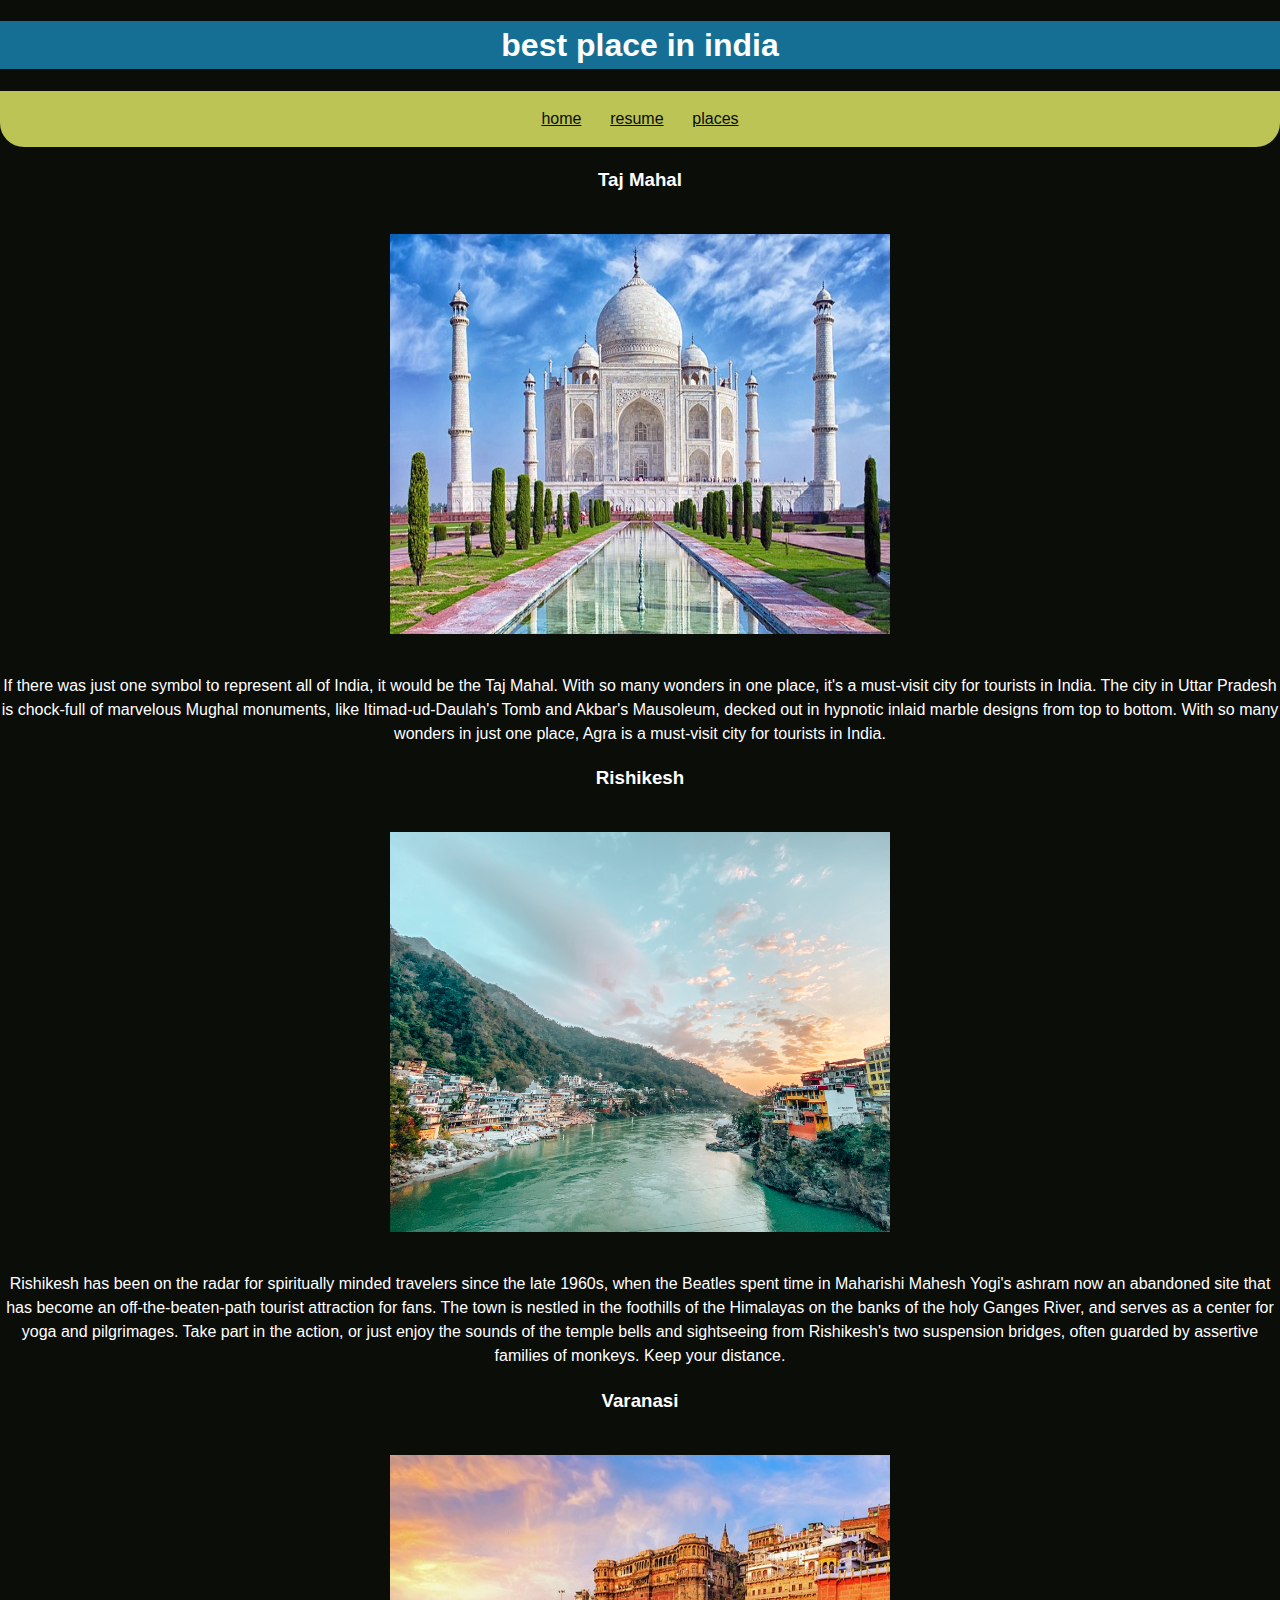
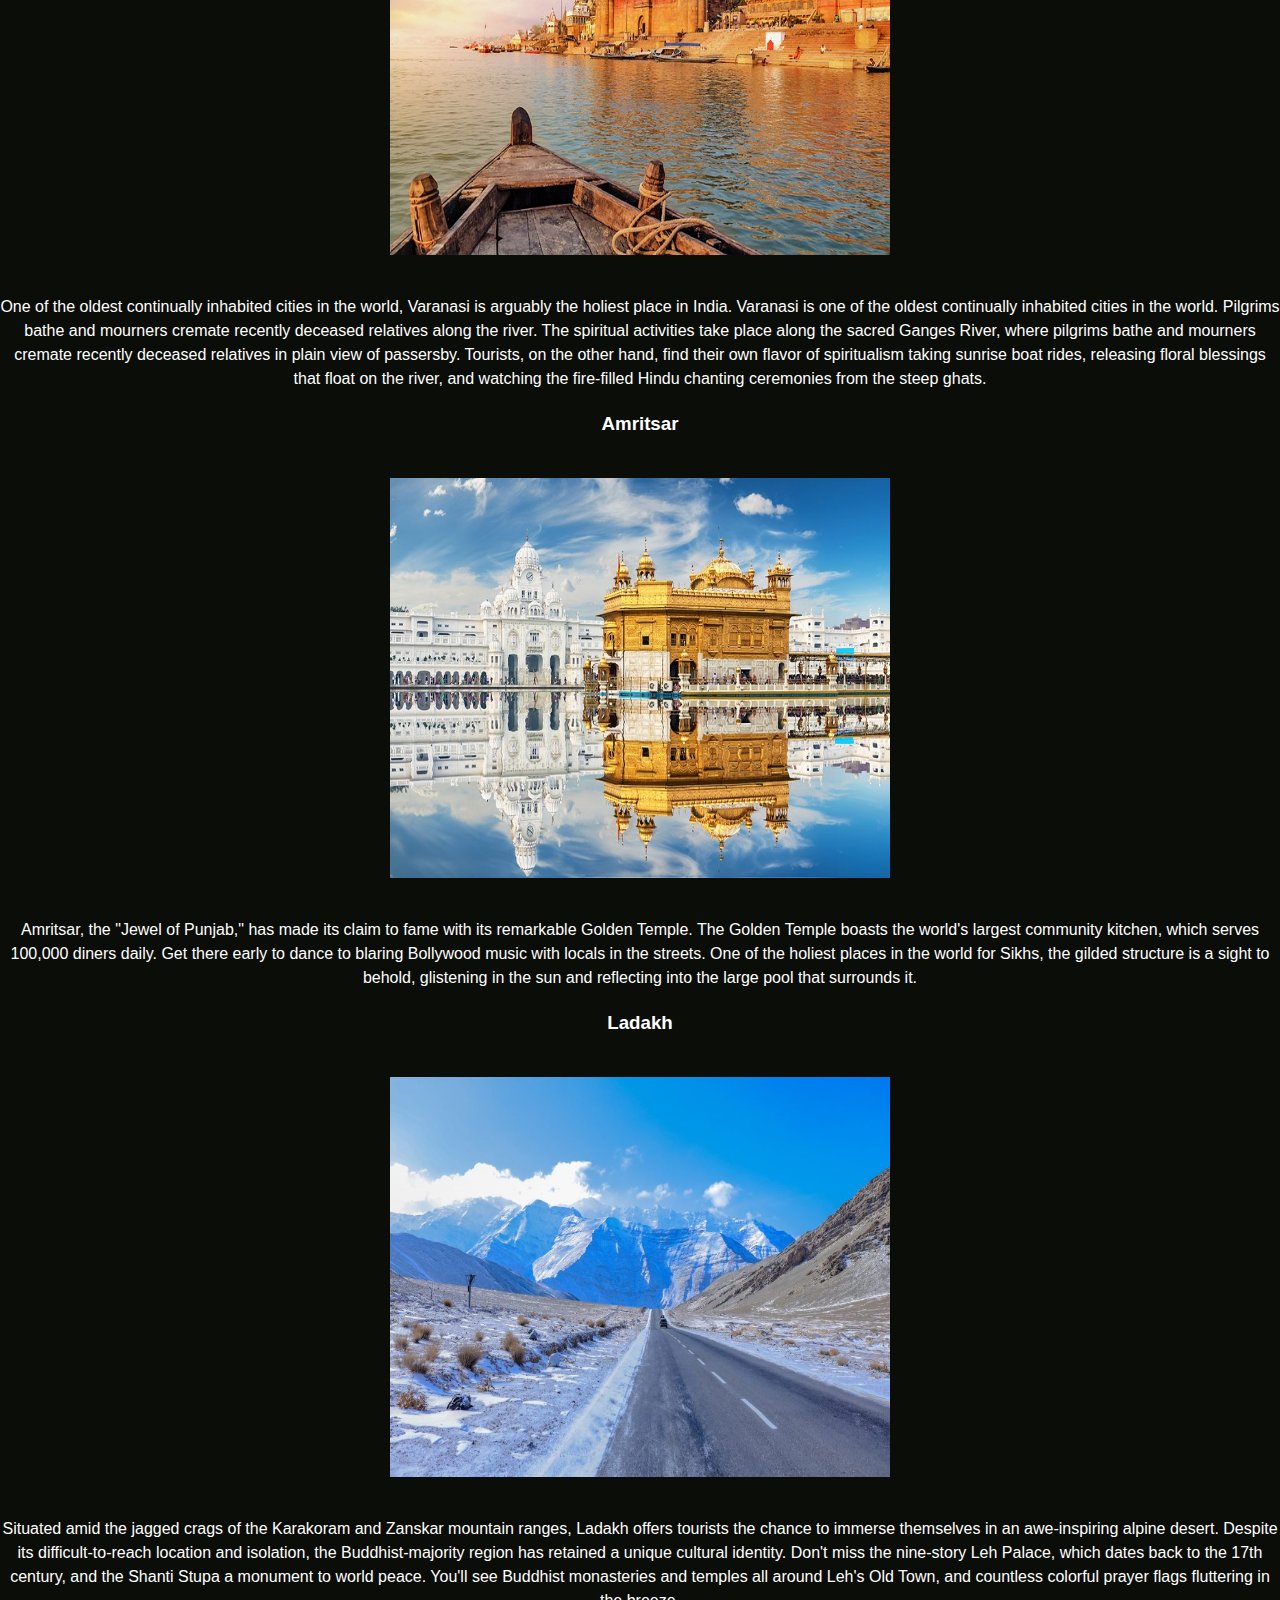
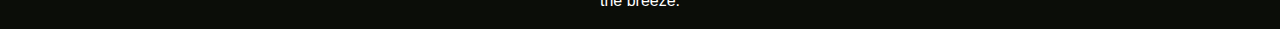
<file: place.html>
<!DOCTYPE html>
<html lang="en" class="best_place">
  <link rel="stylesheet" href="./css/style.css">
  <link rel="stylesheet" href="./css/Normalize.css">
  <head>
    <meta charset="utf-8" />
    <title>5 best place in india</title>
  </head>
  <body>
    <header class="hearder">
      <h1>best place in india</h1>
    </header>
    <nav id="navigation">
      <ul>
        <li><a href="index.html">home</a></li>
        <li><a href="resume.html"> resume</a></li>
        <li><a href="place.html">places</a></li>
      </ul>
    </nav>
    <h3 class="Taj"> Taj Mahal</h3>
    <img src="image/agra.jpg" alt=""> 
    <p> If there was just one symbol to represent all of India, it would be the Taj Mahal.
      With so many wonders in one place, it's a must-visit city for tourists in India. 
      The city in Uttar Pradesh is chock-full of marvelous Mughal monuments, like Itimad-ud-Daulah's Tomb and Akbar's Mausoleum,
      decked out in hypnotic inlaid marble designs from top to bottom.
      With so many wonders in just one place, Agra is a must-visit city for tourists in India.
    </p>
    <h3 class="Rishikesh"> Rishikesh </h3>
    <img src="image/rishikesh.jpg" alt="">
    <p>Rishikesh has been on the radar for spiritually minded travelers since the late 1960s,
      when the Beatles spent time in Maharishi Mahesh Yogi's ashram now an abandoned site 
      that has become an off-the-beaten-path tourist attraction for fans.
      The town is nestled in the foothills of the Himalayas on the banks of the holy Ganges River,
      and serves as a center for yoga and pilgrimages. Take part in the action, 
      or just enjoy the sounds of the temple bells and sightseeing from Rishikesh's two suspension bridges, 
      often guarded by assertive families of monkeys. Keep your distance.
    </p>
    <h3 class="Varanasi"> Varanasi </h3>
    <img src="image/varanasi.jpg" alt="">
    <p>One of the oldest continually inhabited cities in the world, Varanasi is arguably the holiest place in India.
      Varanasi is one of the oldest continually inhabited cities in the world. Pilgrims bathe and mourners cremate recently deceased relatives along the river.
      The spiritual activities take place along the sacred Ganges River, where pilgrims bathe and mourners cremate recently deceased relatives in plain view of passersby.
      Tourists, on the other hand, find their own flavor of spiritualism taking sunrise boat rides,
      releasing floral blessings that float on the river, and watching the fire-filled Hindu chanting ceremonies from the steep ghats.
    </p>
    <h3 class="Amritsar">Amritsar</h3>
    <img src="image/amritsar.jpg" alt="">
    <p> Amritsar, the "Jewel of Punjab," has made its claim to fame with its remarkable Golden Temple.  The Golden Temple boasts the world's largest community kitchen, which serves 100,000 diners daily. 
      Get there early to dance to blaring Bollywood music with locals in the streets. One of the holiest places in the world for Sikhs, 
      the gilded structure is a sight to behold, glistening in the sun and reflecting into the large pool that surrounds it.
    </p>
    <h3 class="Ladakh">Ladakh</h3>
    <img src="image/lasakj.jpg" alt="">
    <p> Situated amid the jagged crags of the Karakoram and Zanskar mountain ranges, Ladakh offers tourists the chance to immerse themselves in an awe-inspiring alpine desert.
      Despite its difficult-to-reach location and isolation, the Buddhist-majority region has retained a unique cultural identity.
      Don't miss the nine-story Leh Palace, which dates back to the 17th century, and the Shanti Stupa a monument to world peace. 
      You'll see Buddhist monasteries and temples all around Leh's Old Town, and countless colorful prayer flags fluttering in the breeze.
    </p>
  </body>
</html>
</file>
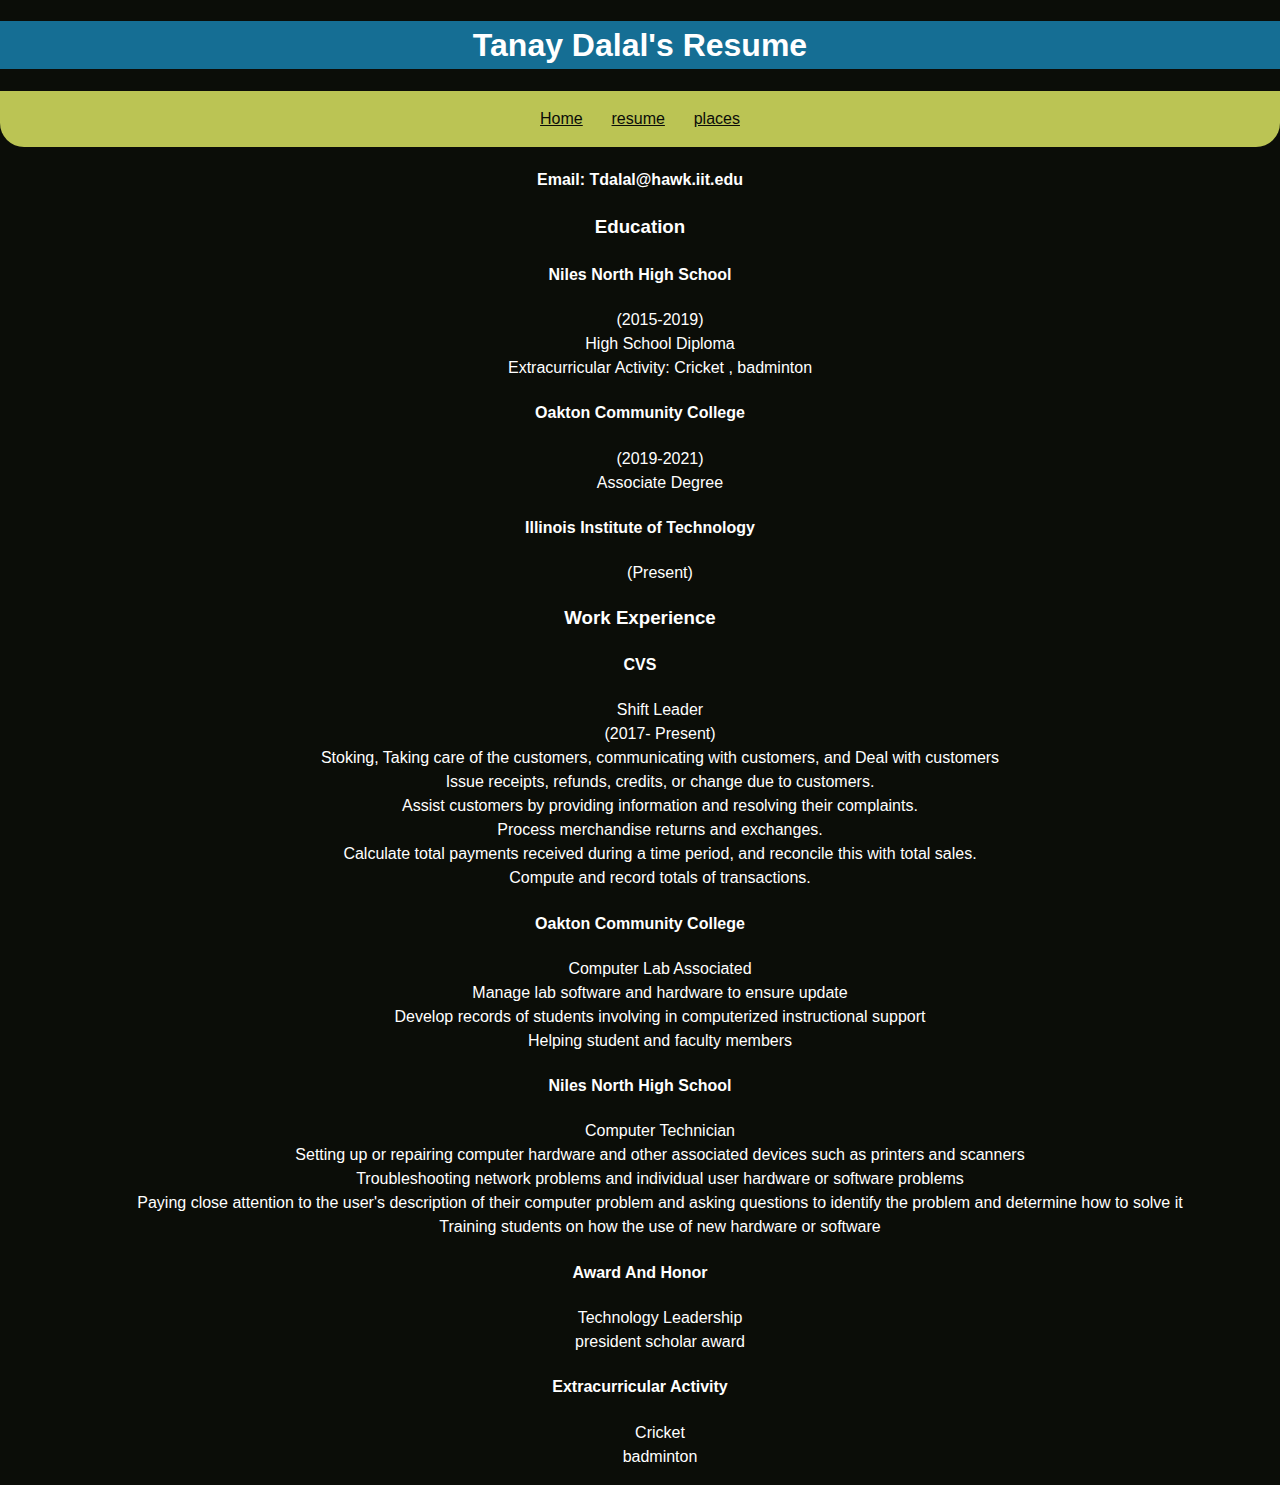
<file: resume.html>
<!DOCTYPE html>
<html lang="en" class="resume">
  <link rel="stylesheet" href="./css/style.css">
  <link rel="stylesheet" href="./css/Normalize.css">
  <head>
    <meta charset="utf-8" />
    <title>resume: Tanay Dalal</title>
  </head>
  <body>
    <header class="hearder">
      <h1>Tanay Dalal's Resume</h1>
    </header>
    <nav class="navigation">
      <ul>
        <li><a href="index.html">Home</a></li>
        <li><a href="resume.html"> resume</a></li>
        <li><a href="place.html">places</a></li>
      </ul>
    </nav>
    <h4>Email: Tdalal@hawk.iit.edu</h4>
    <h3>Education</h3>
    <h4>Niles North High School</h4>
    <ul>
      <li>(2015-2019)</li>
      <li> High School Diploma</li>
      <li>Extracurricular Activity: Cricket , badminton</li>
    </ul>
    <h4>Oakton Community College</h4>
    <ul>
      <li>(2019-2021)</li>
      <li>Associate Degree</li>
    </ul>
    <h4>Illinois Institute of Technology</h4>
    <ul>
      <li>(Present)</li>
    </ul>
    <h3>Work Experience</h3>
    <h4>CVS</h4>
    <ul>
      <li>Shift Leader</li>
      <li>(2017- Present)</li>
      <li>Stoking, Taking care of the customers, communicating with customers, and
        Deal with customers
      </li>
      <li>Issue receipts, refunds, credits, or change due to customers.</li>
      <li> Assist customers by providing information and resolving their complaints.</li>
      <li>Process merchandise returns and exchanges.</li>
      <li>Calculate total payments received during a time period, and reconcile this with
        total sales.
      </li>
      <li>Compute and record totals of transactions.</li>
    </ul>
    <h4>Oakton Community College</h4>
    <ul>
      <li>Computer Lab Associated</li>
      <li> Manage lab software and hardware to ensure update</li>
      <li>Develop records of students involving in computerized instructional support</li>
      <li>Helping student and faculty members</li>
    </ul>
    <h4>Niles North High School</h4>
    <ul>
      <li>Computer Technician</li>
      <li>Setting up or repairing computer hardware and other associated devices such as printers and scanners</li>
      <li> Troubleshooting network problems and individual user hardware or software problems</li>
      <li>Paying close attention to the user's description of their computer problem and asking questions to identify the problem and determine how to solve it</li>
      <li>Training students on how the use of new hardware or software</li>
    </ul>
    <h4>Award And Honor</h4>
    <ul>
      <li>Technology Leadership</li>
      <li>president scholar award</li>
    </ul>
    <h4>Extracurricular Activity</h4>
    <ul>
      <li>Cricket</li>
      <li>badminton</li>
    </ul>
  </body>
</html>
</file>
<file: css/style.css>
body{
  background-color: #0b0d08;
  font-family: Helvetica, sans-serif;
  color: white;
  font-size: 1em;
  line-height: 1.5;
}
nav{
  background-color:#bbc454;
  width: 100%;
  overflow: hidden;
  margin: 0 auto;
  text-align: center;
  border-radius: 0 0 1.5em 1.5em;
}
nav ul{
  list-style-type: none;
  padding: 0;
  margin: 0;
  display: inline-block;
  vertical-align: top;
}
nav ul li{
  float: left;
}
nav ul li a{
  display: block;
  padding: 1.00em 0.9em;
  color: #0b0d08;
}
ul li {
  list-style-type: none;
  text-align: center;
}

img{
  height: 400px;
  width: 500px;
	margin: 2.5em auto;
	display: block;
  box-sizing: border-box;
}
iframe{
	height: 300px;
  width: 400px;
	margin: 2.5em auto;
	display: block;
  box-sizing: border-box;
}
h1, h2 {
  text-align: center;
  top: auto;
  width: auto;
}
h3, h4 {
  text-align: center;
  top: auto;
  width: auto;
}
h1{
	background-color: #156e94;
}
p,ul,ol,li{
	text-align: center;
	position: relative;
}
section{
  box-sizing: border-box;
  width: 20%;
  margin: 3em auto;
}
footer p a{
  clear: none;
  background-color: #f2f5f5;
}
</file>
